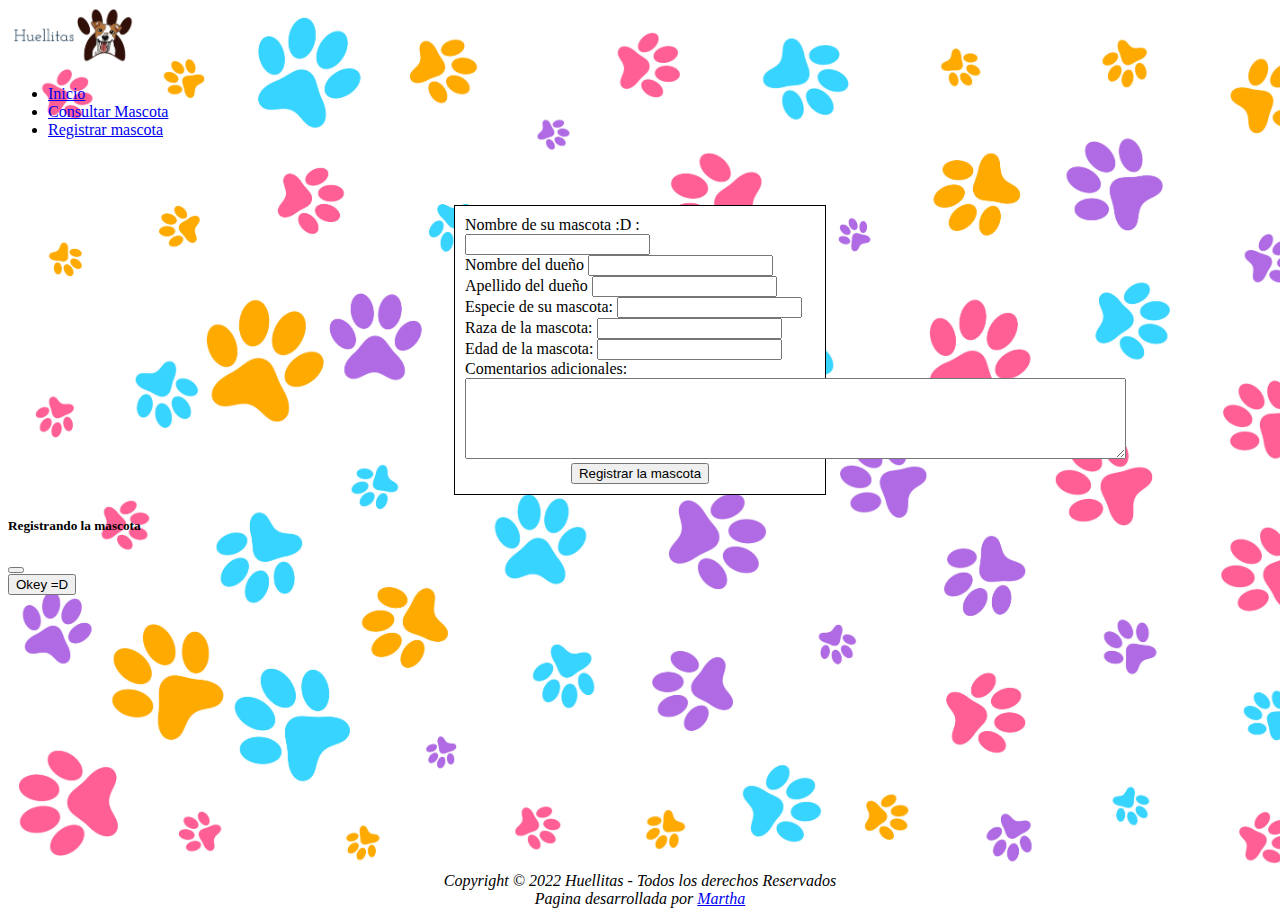
<file: src/main/resources/static/form.html>
<!DOCTYPE html>
<html>
	<!--Cabecera de la página y el es es para el idioma-->
	<head lang="es">
		<!--Teclado de español-->
		<meta charset="UTF-16" />
		<!--Titulo de mi página-->
		<title>Mascotas con amor</title>
		<!--Cargando la página de css con la hoja de estilos-->
		<link rel="stylesheet" href="styles/form.css" />
		<!--código de la página de bootstrap para poder trabajar-->
		<link
			href="https://cdn.jsdelivr.net/npm/bootstrap@5.2.0/dist/css/bootstrap.min.css"
			rel="stylesheet"
			integrity="sha384-gH2yIJqKdNHPEq0n4Mqa/HGKIhSkIHeL5AyhkYV8i59U5AR6csBvApHHNl/vI1Bx"
			crossorigin="anonymous"
		/>
		<script
			src="https://cdn.jsdelivr.net/npm/bootstrap@5.2.0/dist/js/bootstrap.bundle.min.js"
			integrity="sha384-A3rJD856KowSb7dwlZdYEkO39Gagi7vIsF0jrRAoQmDKKtQBHUuLZ9AsSv4jD4Xa"
			crossorigin="anonymous"
		></script>
		<script
			src="https://cdn.jsdelivr.net/npm/@popperjs/core@2.11.5/dist/umd/popper.min.js"
			integrity="sha384-Xe+8cL9oJa6tN/veChSP7q+mnSPaj5Bcu9mPX5F5xIGE0DVittaqT5lorf0EI7Vk"
			crossorigin="anonymous"
		></script>
		<script
			src="https://cdn.jsdelivr.net/npm/bootstrap@5.2.0/dist/js/bootstrap.min.js"
			integrity="sha384-ODmDIVzN+pFdexxHEHFBQH3/9/vQ9uori45z4JjnFsRydbmQbmL5t1tQ0culUzyK"
			crossorigin="anonymous"
		></script>
	</head>
	<!--Cuerpo del documento-->
	<body>
		<!--Encabezado de la página-->
		<header>
			<!--Barra de navegación-->
			<!--Hay que poner active a la pagina que esta siendo usada en las clases-->
			<nav class="navbar navbar-expand-lg navbar-dark bg-primary">
				<div class="container-fluid">
					<img id= "logo" src="./img/logo.PNG" alt="Logo">
					<div class="collapse navbar-collapse" id="navbarNav">
						<!--Opciones de navegación-->
						<ul class="navbar-nav">
							<li class="nav-item">
								<a class="nav-link" href="./inicio.html">Inicio</a>
							</li>
							<li class="nav-item">
								<a class="nav-link" aria-current="page" href="./index.html">Consultar Mascota</a>
							</li>
							<li class="nav-item">
								<a class="nav-link active" href="#" id="link-create">Registrar mascota</a>
							</li>
						</ul>
					</div>
				</div>
			</nav>
		</header>
		<main>
			<section id="section-form">
				<!--Crear formulario-->
				<!--La etiqueta form genera el onsubmit por lo tanto vamos a:-->
				<!--con onsubmit hacemos que pueda llamar la función de js-->
				<!-- el onsubmit recarga la página por lo tanto debemos apagarlo-->
				<!--Los for es para relacionar el label con el input-->
				<!--El atributo name permite a un script acceder a su contenido.
				Básicamente cuando el evento carga la información mediante el name podemos
				acceder a ella, sin necesidad de usar precisamente id con todo el codigo largo-->
				<form onsubmit="get_data_form(event)" class="mb-3" id="form">
					<!--Nombre de la mascota-->
					<label for="nombre_mascota" class="form-label">
						Nombre de su mascota :D :
					</label>
					<input name="nombre_mascota" type="text" id="nombre_mascota" class="form-control" />
					<br />
					<!--Nombre del dueño-->
					<label for="nombre_dueno" class="form-label">
						Nombre del dueño
					</label>
					<input name="nombre_dueno" type="text" id="nombre_dueno" class="form-control" />
					<br />
					<!--Apellido del dueño-->
					<label for="apellido_dueno" class="form-label">
						Apellido del dueño
					</label>
					<input name="apellido_dueno" type="text" id="apellido_dueno" class="form-control" />
					<br />
					<!--Especie de la mascota-->
					<label for="especie_mascota" class="form-label">Especie de su mascota: </label>
					<input name="especie_mascota" type="text" id="especie_mascota" class="form-control" />
					<br />
					<!--Raza-->
					<label for="raza" class="form-label">Raza de la mascota: </label>
					<input name="raza" type="text" id="raza" class="form-control" />
					<br />
					<!--Edad de la mascota-->
					<label for="edad" class="form-label">Edad de la mascota: </label>
					<input name="edad" type="number" id="edad" class="form-control" />
					<br />
					<!--Observación-->
					<label for="comentarios" class="form-label">Comentarios adicionales:</label>
					<br />
					<textarea
						id="comentarios"
						name="comentarios"
						rows="5"
						cols="80"
						class="form-control"
					></textarea>
					<br />
					<div id="cont-btn">
						<!--Centrar botón-->
						<button type="submit" class="btn btn-outline-primary" data-bs-toggle="modal" data-bs-target="#exampleModal" id="btn-form">
							Registrar la mascota
						</button>
					</div>
				</form>
			</section>
      <!-- Modal -->
      <div class="modal fade" id="exampleModal" tabindex="-1" aria-labelledby="exampleModalLabel" aria-hidden="true">
        <div class="modal-dialog">
          <div class="modal-content">
            <div class="modal-header">
              <h5 class="modal-title" id="exampleModalLabel">Registrando la mascota</h5>
              <button type="button" class="btn-close" data-bs-dismiss="modal" aria-label="Close"></button>
            </div>
            <div class="modal-body" id="mensaje_creado">
              <!--Aca mediante Js insertamos un mensaje-->
            </div>
            <div class="modal-footer">
              <button type="button" class="btn btn-secondary" data-bs-dismiss="modal" id="eliminar">Okey =D</button>
            </div>
          </div>
        </div>
      </div>
		</main>
		<footer>
			<div class="card">
				<div class="card-header">
					<em> Copyright © 2022 Huellitas - Todos los derechos Reservados </em></br>
					<em>Pagina desarrollada por <a href="https://github.com/AIONA07/Huellitas" target="_blank">Martha</a></em>
				</div>
			</div>
		</footer>

		<!--Cargar Scripts-->
		<script src="scripts/form.js"></script>
	</body>
</html>
</file>
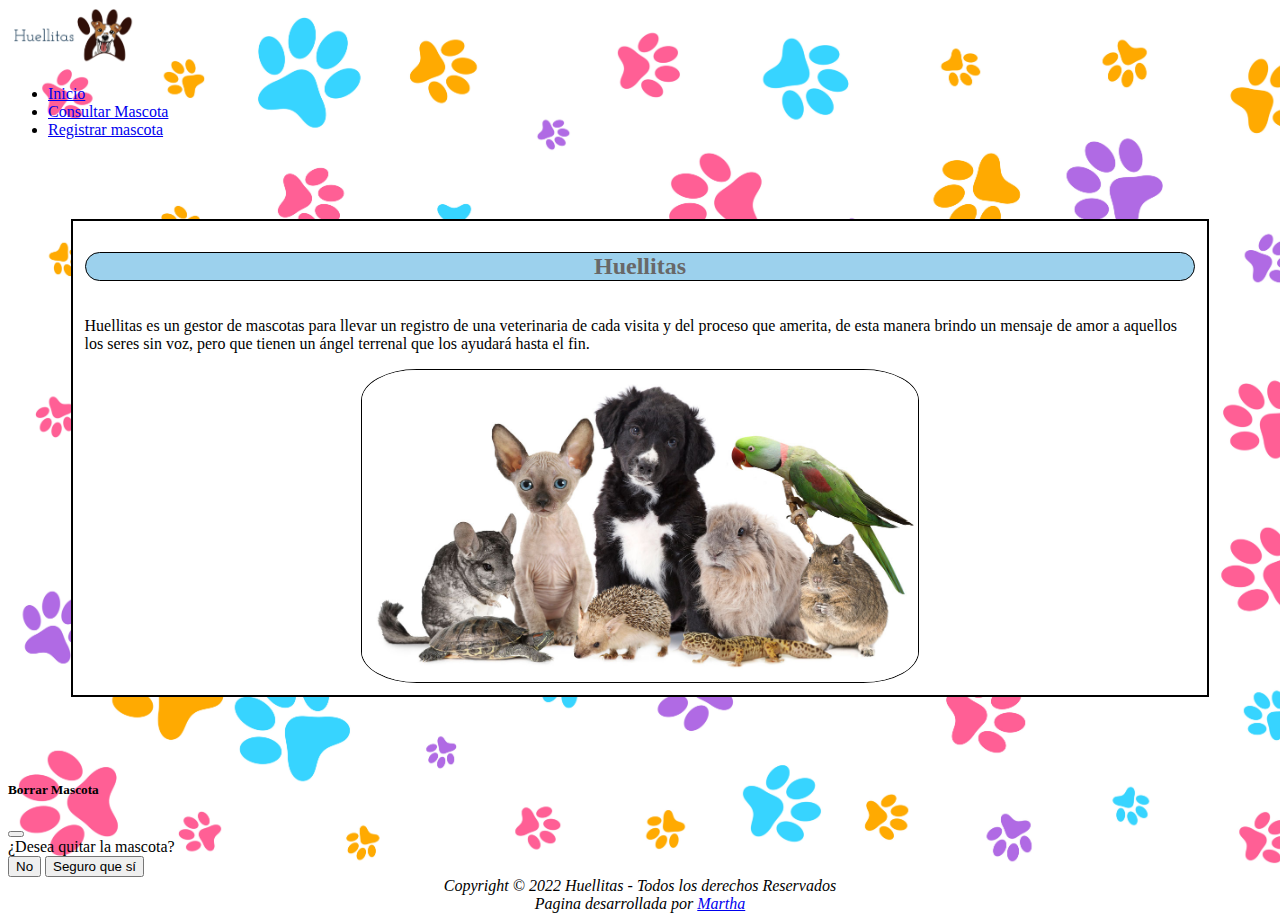
<file: src/main/resources/static/inicio.html>
<!DOCTYPE html>
<html lang="es">
<head>
    <meta charset="UTF-16">
    <meta http-equiv="X-UA-Compatible" content="IE=edge">
    <meta name="viewport" content="width=device-width, initial-scale=1.0">
    <title>Veterinaria</title>
    <link rel="stylesheet" href="styles/inicio.css">
    <!--Cargar bootstrap-->
		<link
        href="https://cdn.jsdelivr.net/npm/bootstrap@5.2.0/dist/css/bootstrap.min.css"
        rel="stylesheet"
        integrity="sha384-gH2yIJqKdNHPEq0n4Mqa/HGKIhSkIHeL5AyhkYV8i59U5AR6csBvApHHNl/vI1Bx"
        crossorigin="anonymous"
    />
    <script
        src="https://cdn.jsdelivr.net/npm/bootstrap@5.2.0/dist/js/bootstrap.bundle.min.js"
        integrity="sha384-A3rJD856KowSb7dwlZdYEkO39Gagi7vIsF0jrRAoQmDKKtQBHUuLZ9AsSv4jD4Xa"
        crossorigin="anonymous"
    ></script>
    <script
        src="https://cdn.jsdelivr.net/npm/@popperjs/core@2.11.5/dist/umd/popper.min.js"
        integrity="sha384-Xe+8cL9oJa6tN/veChSP7q+mnSPaj5Bcu9mPX5F5xIGE0DVittaqT5lorf0EI7Vk"
        crossorigin="anonymous"
    ></script>
    <script
        src="https://cdn.jsdelivr.net/npm/bootstrap@5.2.0/dist/js/bootstrap.min.js"
        integrity="sha384-ODmDIVzN+pFdexxHEHFBQH3/9/vQ9uori45z4JjnFsRydbmQbmL5t1tQ0culUzyK"
        crossorigin="anonymous"
    ></script>
</head>
<body>
  <header>
		<!--Barra de navegación-->
		<!--Hay que poner active a la pagina que esta siendo usada en las clases-->
    <nav class="navbar navbar-expand-lg navbar-dark bg-primary">
      <div class="container-fluid">
        <img id= "logo" src="./img/logo.PNG" alt="Logo">
        <div class="collapse navbar-collapse" id="navbarNav">
          <!--Opciones de navegación-->
          <ul class="navbar-nav">
            <li class="nav-item">
              <a class="nav-link active" href="./inicio.html">Inicio</a>
            </li>
            <li class="nav-item">
              <a class="nav-link" aria-current="page" href="./index.html">Consultar Mascota</a>
            </li>
            <li class="nav-item">
              <a class="nav-link" href="./form.html">Registrar mascota</a>
            </li>
          </ul>
        </div>
      </div>
    </nav>
  </header>
  <main>
    <section class="texto">
      <article class="texto-mascotas"">
        <h2>Huellitas</h2>
        <p>Huellitas es un gestor de mascotas para llevar un registro de una veterinaria de cada visita y del proceso que amerita, de esta manera brindo un mensaje de amor a aquellos los seres sin voz, pero que tienen un ángel terrenal que los ayudará hasta el fin.</p>
        <img src="./img/mascotas.jpg" alt="todas las mascotas">
      </article>
    </section>
    
    <!-- Modal -->
    <div class="modal fade" id="exampleModal" tabindex="-1" aria-labelledby="exampleModalLabel" aria-hidden="true">
      <div class="modal-dialog">
        <div class="modal-content">
          <div class="modal-header">
            <h5 class="modal-title" id="exampleModalLabel">Borrar Mascota</h5>
            <button type="button" class="btn-close" data-bs-dismiss="modal" aria-label="Close"></button>
          </div>
          <div class="modal-body">
            ¿Desea quitar la mascota?
          </div>
          <div class="modal-footer">
            <button type="button" class="btn btn-secondary" data-bs-dismiss="modal">No</button>
            <button type="button" class="btn btn-danger" data-bs-dismiss="modal"  onclick="delete_mascota()">Seguro que sí</button>
          </div>
        </div>
      </div>
    </div>


  </main>
  <footer>
    <div class="card">
      <div class="card-header">
        <em> Copyright © 2022 Huellitas - Todos los derechos Reservados </em></br>
        <em>Pagina desarrollada por <a href="https://github.com/AIONA07/Huellitas" target="_blank">Martha</a></em>
      </div>
    </div>
  </footer>
</body>
</html>
</file>
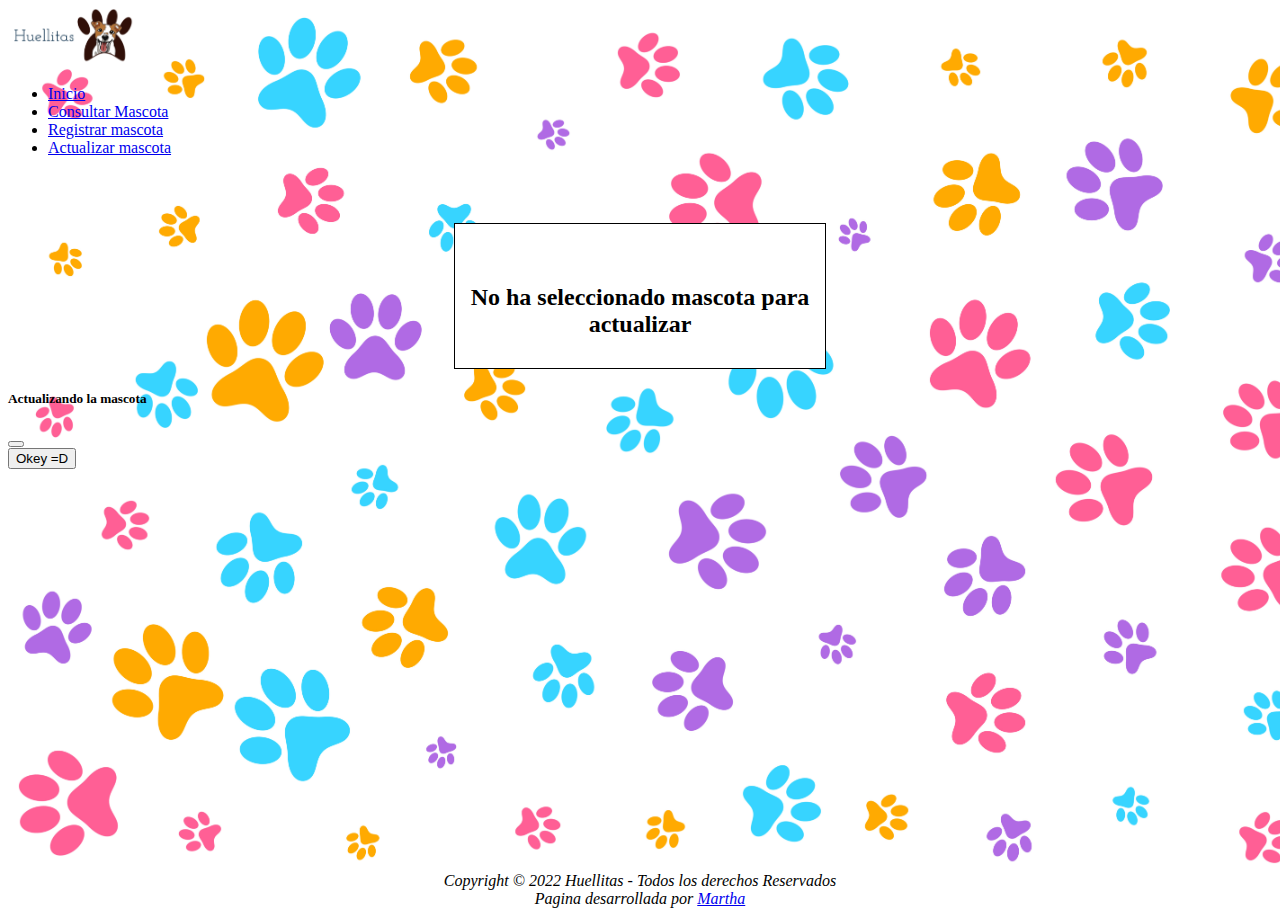
<file: src/main/resources/static/updateForm.html>
<!DOCTYPE html>
<html>
	<!--Cabecera de la página y el es es para el idioma-->
	<head lang="es">
		<!--Teclado de español-->
		<meta charset="UTF-16" />
		<!--Titulo de mi página-->
		<title>Actualizar Mascota</title>
		<!--Cargando la página de css con la hoja de estilos-->
		<link rel="stylesheet" href="styles/form.css" />
		<!--código de la página de bootstrap para poder trabajar-->
		<link
			href="https://cdn.jsdelivr.net/npm/bootstrap@5.2.0/dist/css/bootstrap.min.css"
			rel="stylesheet"
			integrity="sha384-gH2yIJqKdNHPEq0n4Mqa/HGKIhSkIHeL5AyhkYV8i59U5AR6csBvApHHNl/vI1Bx"
			crossorigin="anonymous"
		/>
		<script
			src="https://cdn.jsdelivr.net/npm/bootstrap@5.2.0/dist/js/bootstrap.bundle.min.js"
			integrity="sha384-A3rJD856KowSb7dwlZdYEkO39Gagi7vIsF0jrRAoQmDKKtQBHUuLZ9AsSv4jD4Xa"
			crossorigin="anonymous"
		></script>
		<script
			src="https://cdn.jsdelivr.net/npm/@popperjs/core@2.11.5/dist/umd/popper.min.js"
			integrity="sha384-Xe+8cL9oJa6tN/veChSP7q+mnSPaj5Bcu9mPX5F5xIGE0DVittaqT5lorf0EI7Vk"
			crossorigin="anonymous"
		></script>
		<script
			src="https://cdn.jsdelivr.net/npm/bootstrap@5.2.0/dist/js/bootstrap.min.js"
			integrity="sha384-ODmDIVzN+pFdexxHEHFBQH3/9/vQ9uori45z4JjnFsRydbmQbmL5t1tQ0culUzyK"
			crossorigin="anonymous"
		></script>
	</head>
	<!--Cuerpo del documento-->
	<body>
		<!--Encabezado de la página-->
		<header>
			<!--Barra de navegación-->
			<!--Hay que poner active a la pagina que esta siendo usada en las clases-->
			<nav class="navbar navbar-expand-lg navbar-dark bg-primary">
				<div class="container-fluid">
					<img id= "logo" src="./img/logo.PNG" alt="Logo">
					<div class="collapse navbar-collapse" id="navbarNav">
						<!--Opciones de navegación-->
						<ul class="navbar-nav">
							<li class="nav-item">
								<a class="nav-link" href="./inicio.html">Inicio</a>
							</li>
							<li class="nav-item">
								<a class="nav-link" aria-current="page" href="./index.html">Consultar Mascota</a>
							</li>
							<li class="nav-item">
								<a class="nav-link " href="./form.html" id="link-create">Registrar mascota</a>
							</li>
							<li class="nav-item">
								<a class="nav-link active" href="#" id="link-create">Actualizar mascota</a>
							</li>
						</ul>
					</div>
				</div>
			</nav>
		</header>
		<main>
			<section id="section-form">
				<!--Crear formulario-->
				<!--La etiqueta form genera el onsubmit por lo tanto vamos a:-->
				<!--con onsubmit hacemos que pueda llamar la función de js-->
				<!-- el onsubmit recarga la página por lo tanto debemos apagarlo-->
				<!--Los for es para relacionar el label con el input-->
				<!--El atributo name permite a un script acceder a su contenido.
				Básicamente cuando el evento carga la información mediante el name podemos
				acceder a ella, sin necesidad de usar precisamente id con todo el codigo largo-->
				<form onsubmit="updateMascota(event)" class="mb-3" id="form">
					<!--Nombre de la mascota-->
					<label for="nombre_mascota" class="form-label">
						Nombre de su mascota :D :
					</label>
					<input name="nombre_mascota" type="text" id="nombre_mascota" class="form-control" />
					<br />
					<!--Nombre del dueño-->
					<label for="nombre_dueno" class="form-label">
						Nombre del dueño
					</label>
					<input name="nombre_dueno" type="text" id="nombre_dueno" class="form-control" />
					<br />
					<!--Apellido del dueño-->
					<label for="apellido_dueno" class="form-label">
						Apellido del dueño
					</label>
					<input name="apellido_dueno" type="text" id="apellido_dueno" class="form-control" />
					<br />
					<!--Especie de la mascota-->
					<label for="especie_mascota" class="form-label">Especie de su mascota: </label>
					<input name="especie_mascota" type="text" id="especie_mascota" class="form-control" />
					<br />
					<!--Raza-->
					<label for="raza" class="form-label">Raza de la mascota: </label>
					<input name="raza" type="text" id="raza" class="form-control" />
					<br />
					<!--Edad de la mascota-->
					<label for="edad" class="form-label">Edad de la mascota: </label>
					<input name="edad" type="number" id="edad" class="form-control" />
					<br />
					<!--Observación-->
					<label for="comentarios" class="form-label">Comentarios adicionales:</label>
					<br />
					<textarea
						id="comentarios"
						name="comentarios"
						rows="5"
						cols="80"
						class="form-control"
					></textarea>
					<br />
					<div id="cont-btn">
						<!--Centrar botón-->
						<button type="submit" class="btn btn-outline-primary" data-bs-toggle="modal" data-bs-target="#exampleModal" id="btn-form">
							Actualizar la mascota
						</button>
					</div>
				</form>
			</section>
      <!-- Modal -->
      <div class="modal fade" id="exampleModal" tabindex="-1" aria-labelledby="exampleModalLabel" aria-hidden="true">
        <div class="modal-dialog">
          <div class="modal-content">
            <div class="modal-header">
              <h5 class="modal-title" id="exampleModalLabel">Actualizando la mascota</h5>
              <button type="button" class="btn-close" data-bs-dismiss="modal" aria-label="Close"></button>
            </div>
            <div class="modal-body" id="mensaje_creado">
              <!--Aca mediante Js insertamos un mensaje-->
            </div>
            <div class="modal-footer">
              <button onclick="location.href='index.html'" type="button" class="btn btn-secondary" data-bs-dismiss="modal" id="eliminar">Okey =D</button>
            </div>
          </div>
        </div>
      </div>
		</main>
		<footer>
			<div class="card">
			  <div class="card-header">
				<em> Copyright © 2022 Huellitas - Todos los derechos Reservados </em></br>
                <em>Pagina desarrollada por <a href="https://github.com/AIONA07/Huellitas" target="_blank">Martha</a></em>
			  </div>
			</div>
		</footer>

		<!--Cargar Scripts-->
		<script src="scripts/updateForm.js"></script>
	</body>
</html>
</file>
<file: src/main/resources/static/styles/form.css>
html {
  height: 100%;
}

body {
  display: flex;
  flex-direction: column;
	background-image: url(../img/fondo.jpg);
	/*background-size: cover para ajustar la imagen en el fondo*/
	background-size: cover;
  min-height: 100%;
}

footer {
  margin-top: auto;
}


h2 {
	text-align: center;
	margin-top: 50px;
}

/*Estilo para el formulario*/
#section-form form {
	background-color: white;
	width: 350px;
	border: 1px solid black;
	padding: 10px;
}

#section-form {
  display: flex;
	justify-content: center;
	padding-top: 50px;
}

#cont-btn {
	display: flex;
	justify-content: center;
}

.card {
	text-align: center;
}

.navbar {
  border-radius: 0 0 15px 15px;
}

#logo{
  width: 10%;
}
</file>
<file: src/main/resources/static/styles/inicio.css>
html {
  height: 100%;
}

body {
  display: flex;
  flex-direction: column;
	background-image: url(../img/fondo.jpg);
	/*background-size: cover para ajustar la imagen en el fondo*/
	background-size: cover;
  min-height: 100%;
}

.texto{
  padding: 5%;
}

#logo{
  width: 10%;
}

.texto-mascotas{
  display: flex;
  flex-direction: column;
  background-color: white;
  border: 2px solid black;
  padding: 1%;
}

.texto-mascotas img {
  align-self: center;
  border: 1px solid black;
  border-radius: 10%;
  width: 50%;
  height: 50%;
}

footer {
  margin-top: auto;
}


h2 {
  text-align: center;
  color: rgb(104, 104, 104);
  border: 1px solid black;
  background-color: #9cd1ed;
  border-radius: 15px;
}

.navbar {
  border-radius: 0 0 15px 15px;
}

.card {
	text-align: center;
}
</file>
